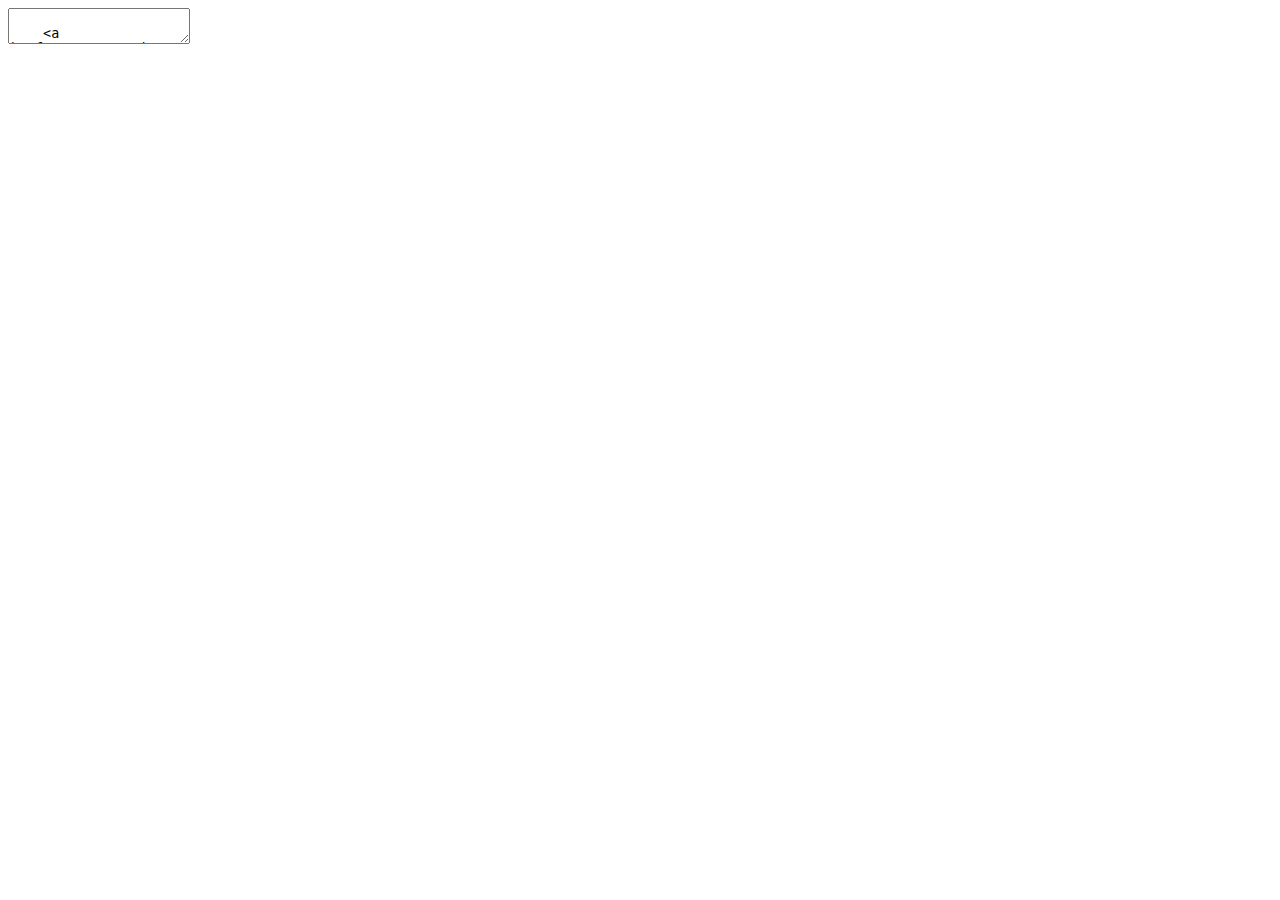
<file: bla.html>
<!DOCTYPE html>
<html lang="en">
<head>
    <meta charset="UTF-8">
    <meta http-equiv="X-UA-Compatible" content="IE=edge">
    <meta name="viewport" content="width=device-width, initial-scale=1.0">
    <title>Document</title>
</head>
<body>

    <textarea />

    <a href="#ergens">Hier</a>
    <p>Lorem ipsum dolor sit, amet consectetur adipisicing elit. Velit numquam porro minus provident sapiente quos a animi saepe harum odit aspernatur vel, possimus accusamus. Architecto cumque sed molestiae et suscipit!</p>
    <p>Exercitationem nobis veritatis commodi odit veniam animi eos unde, vitae aliquam illum amet ipsum nesciunt perferendis! Eveniet aliquid minima, pariatur sed culpa magni ea similique cumque deserunt sunt voluptates perferendis?</p>
    <p>Odio dignissimos voluptatem inventore. Ipsam deleniti, consectetur quis rerum ducimus, accusamus ad voluptates at quod aspernatur in eveniet pariatur? Provident blanditiis tempore itaque ratione numquam, explicabo inventore minus ex amet!</p>
    <p>Officiis magnam corrupti, et aperiam deserunt adipisci animi alias unde possimus accusantium ullam tempore nulla laudantium, voluptates harum, hic debitis minus facere totam. Nihil, ratione? Hic voluptas quo in dicta.</p>
    <p>Tempora animi aut nemo similique hic numquam ut officiis! Necessitatibus alias beatae accusamus et obcaecati, expedita corporis dolorum saepe sequi veniam quo magni libero quia voluptatum reiciendis ipsam provident voluptas?</p>
    
</body>
</html>
</file>
